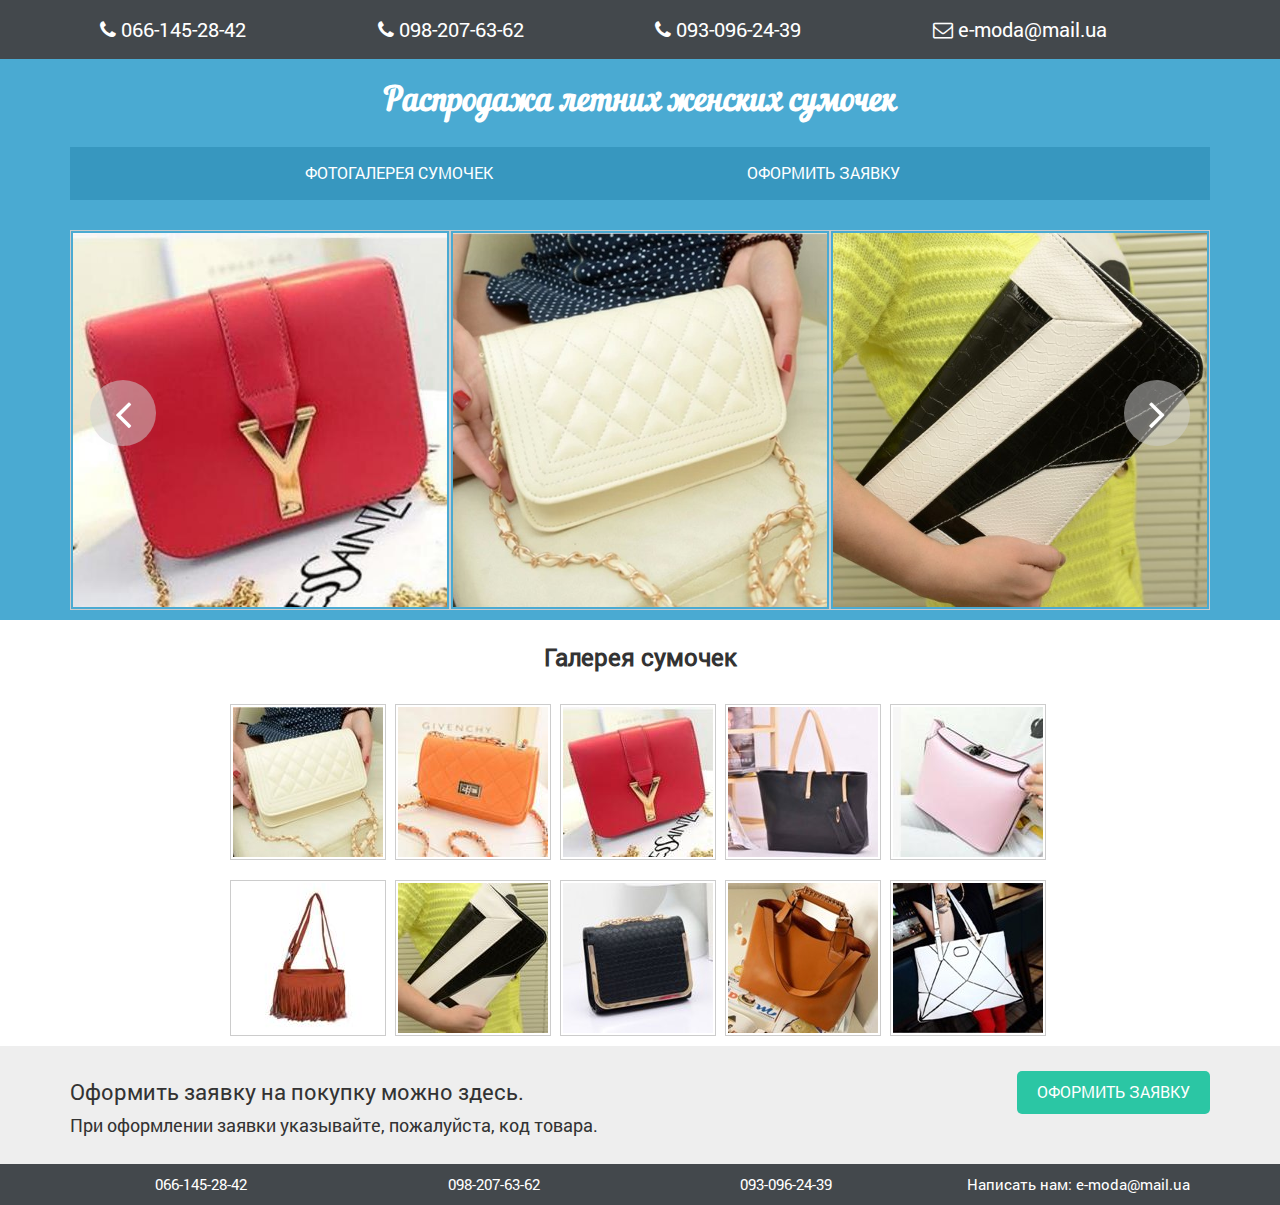
<file: index.html>
<!DOCTYPE html>
<!--[if lt IE 7]><html lang="ru" class="lt-ie9 lt-ie8 lt-ie7"><![endif]-->
<!--[if IE 7]><html lang="ru" class="lt-ie9 lt-ie8"><![endif]-->
<!--[if IE 8]><html lang="ru" class="lt-ie9"><![endif]-->
<!--[if gt IE 8]><!-->
<html lang="ru">
<!--<![endif]-->
<head>
	<meta charset="utf-8" />
	<title>Распродажа летних сумочек</title>
	<meta name="description" content="женские сумочки">
	<meta http-equiv="X-UA-Compatible" content="IE=edge">
	<meta name="viewport" content="width=device-width, initial-scale=1.0">
	<link rel="shortcut icon" href="images/favicon.ico">
	<link rel="stylesheet" href="libs/bootstrap/bootstrap-grid-3.3.1.min.css">
	<link rel="stylesheet" href="libs/font-awesome-4.2.0/css/font-awesome.min.css">
	<link rel="stylesheet" href="libs/fancybox/jquery.fancybox.css">
	<link rel="stylesheet" href="libs/owl-carousel/owl.carousel.css">
	<link rel="stylesheet" href="css/fonts.css">
	<link rel="stylesheet" href="css/main.css">
	<link rel="stylesheet" href="css/media.css">
</head>
<body>
	<header class="top_header">
		<div class="header_topline">
			<div class="container">
				<div class="row">
					<div class="col-md-12">
						<div class="top_contacts">
							<div class="col-md-3 col-sm-3 col-xs-3"><i class="fa fa-phone"></i> 066-145-28-42</div>
							<div class="col-md-3 col-sm-3 col-xs-3"><i class="fa fa-phone"></i> 098-207-63-62</div>
							<div class="col-md-3 col-sm-3 col-xs-3"><i class="fa fa-phone"></i> 093-096-24-39</div>
							<div class="col-md-3 col-sm-3 col-xs-3"><i class="fa fa-envelope-o"></i> e-moda@mail.ua</div>
						</div>
					</div>
				</div>
			</div>
		</div>
		<div class="container">
			<div class="row">
				<div class="col-md-12">
					<h1>Распродажа летних женских сумочек</h1>
					<nav class="main_mnu clearfix">
						<button class="main_mnu_button hidden-md hidden-lg"><i class="fa fa-bars"></i></button>
						<ul>
							<li class="active"><a href="#wrap">Фотогалерея сумочек</a></li>
							<li><a href="#application">Оформить заявку</a></li>
						</ul>
					</nav>
					
					<div class="slider_container">
						<div class="next_button"><i class="fa fa-angle-right"></i></div>
						<div class="prev_button"><i class="fa fa-angle-left"></i></div>
						<div class="carousel">
							<div class="slide_item"><img src="images/big/1.jpg" alt></div>
							<div class="slide_item"><img src="images/big/2.jpg" alt></div>
							<div class="slide_item"><img src="images/big/3.jpg" alt></div>
							<div class="slide_item"><img src="images/big/4.jpg" alt></div>
							<div class="slide_item"><img src="images/big/5.jpg" alt></div>
							<div class="slide_item"><img src="images/big/6.jpg" alt></div>
							<div class="slide_item"><img src="images/big/7.jpg" alt></div>
							<div class="slide_item"><img src="images/big/8.jpg" alt></div>
							<div class="slide_item"><img src="images/big/9.jpg" alt></div>
							<div class="slide_item"><img src="images/big/10.jpg" alt></div>
						</div>
					</div>
				</div>
			</div>
		</div>
	</header>
	
	<section class="main_content">
		<div class="container">
			<div class="row">
				<div class="col-md-10 col-md-offset-1">
					<div id="wrap" class="gal">
						<h2>Галерея сумочек</h2>
							<a class="gallery" rel="group" href="images/big/2.jpg" title="Цена: 120 грн. Код товара: А1. Размеры (ДхШхВ): 20х6х15см"><img src="images/small/2.jpg"></a>
							<a class="gallery" rel="group" href="images/big/9.jpg" title="Цена: 130 грн. Код товара: А2. Размеры (ДхШхВ): 19х5х14см"><img src="images/small/9.jpg"></a>
							<a class="gallery" rel="group" href="images/big/1.jpg" title="Цена: 150 грн. Код товара: А3. Размеры (ДхШхВ): 18х8х15см"><img src="images/small/1.jpg"></a>
							<a class="gallery" rel="group" href="images/big/6.jpg" title="Цена: 150 грн. Код товара: А4. Размеры (ДхШхВ): 40х8х27см. Мягкая текстура"><img src="images/small/6.jpg"></a>
							<a class="gallery" rel="group" href="images/big/7.jpg" title="Цена: 150 грн. Код товара: А5. Размеры (ДхШхВ): 22х8х18см"><img src="images/small/7.jpg"></a>
							<a class="gallery" rel="group" href="images/big/5.jpg" title="Цена: 100 грн. Код товара: А6. Размеры (ДхШхВ): 25х4х17см. Мягкая текстура"><img src="images/small/5.jpg"></a>
							<a class="gallery" rel="group" href="images/big/3.jpg" title="Цена: 200 грн. Код товара: А7. Размеры (ДхШхВ): 29х3х17см"><img src="images/small/3.jpg"></a>
							<a class="gallery" rel="group" href="images/big/4.jpg" title="Цена: 200 грн. Код товара: А8. Размеры (ДхШхВ): 20х6х17см"><img src="images/small/4.jpg"></a>
							<a class="gallery" rel="group" href="images/big/8.jpg" title="Цена: 260 грн. Код товара: А9. Размеры (ДхШхВ): 33х14х31см"><img src="images/small/8.jpg"></a>
							<a class="gallery" rel="group" href="images/big/10.jpg" title="Цена: 280 грн. Код товара: А10. Размеры (ДхШхВ): 44х6х30см. Мягкая текстура"><img src="images/small/10.jpg"></a>
					</div>
				</div>
			</div>
		</div>
	</section>

	<section class="order">
		<div class="container">
			<div class="row">
				<div class="col-md-7">
					<div class="sell_descr" id="application">Оформить заявку на покупку можно здесь. <br> <small>При оформлении заявки указывайте, пожалуйста, код товара.</small></div>
				</div>
				<div class="col-md-5">
					<div class="sell_right">
						<a href="#callback" class="button fancybox">Оформить заявку</a>
					</div>
				</div>
			</div>
		</div>
	</section>

	<div class="hidden">
		<form id="callback" class="pop_form">
			<h3>Оформление заявки</h3>
			<input type="text" name="name" placeholder="Ваше имя" required>
			<input type="text" name="phone" placeholder="Ваш телефон" required>
			<input type="text" name="code" placeholder="Код товара" required>
			<button class="button" type="submit">Отправить заявку</button>
		</form>
	</div>

	<footer>
		<div class="container">
			<div class="row">
				<div class="col-md-3">
					066-145-28-42
				</div>
				<div class="col-md-3">
					098-207-63-62
				</div>
				<div class="col-md-3">
					093-096-24-39
				</div>
				<div class="col-md-3">
					Написать нам: <a href="mailto:e-moda@mail.ua?subject=1" title="Нажмите здесь, чтобы написать нам письмо">e-moda@mail.ua</a>
				</div>
			</div>
		</div>
	</footer>

	<!--[if lt IE 9]>
	<script src="libs/html5shiv/es5-shim.min.js"></script>
	<script src="libs/html5shiv/html5shiv.min.js"></script>
	<script src="libs/html5shiv/html5shiv-printshiv.min.js"></script>
	<script src="libs/respond/respond.min.js"></script>
	<![endif]-->
	<script src="libs/jquery/jquery-1.11.1.min.js"></script>
	<script src="libs/jquery-mousewheel/jquery.mousewheel.min.js"></script>
	<script src="libs/fancybox/jquery.fancybox.pack.js"></script>
	<!-- <script src="libs/waypoints/waypoints-1.6.2.min.js"></script>
	<script src="libs/scrollto/jquery.scrollTo.min.js"></script> -->
	<script src="libs/owl-carousel/owl.carousel.min.js"></script>
	<script src="libs/countdown/jquery.plugin.js"></script>
	<!-- <script src="libs/countdown/jquery.countdown.min.js"></script>
	<script src="libs/countdown/jquery.countdown-ru.js"></script> -->
	<!-- <script src="libs/landing-nav/navigation.js"></script> -->
	<script src="js/common.js"></script>
	<!-- Yandex.Metrika counter --><!-- /Yandex.Metrika counter -->
	<!-- Google Analytics counter --><!-- /Google Analytics counter -->
</body>
</html>
</file>
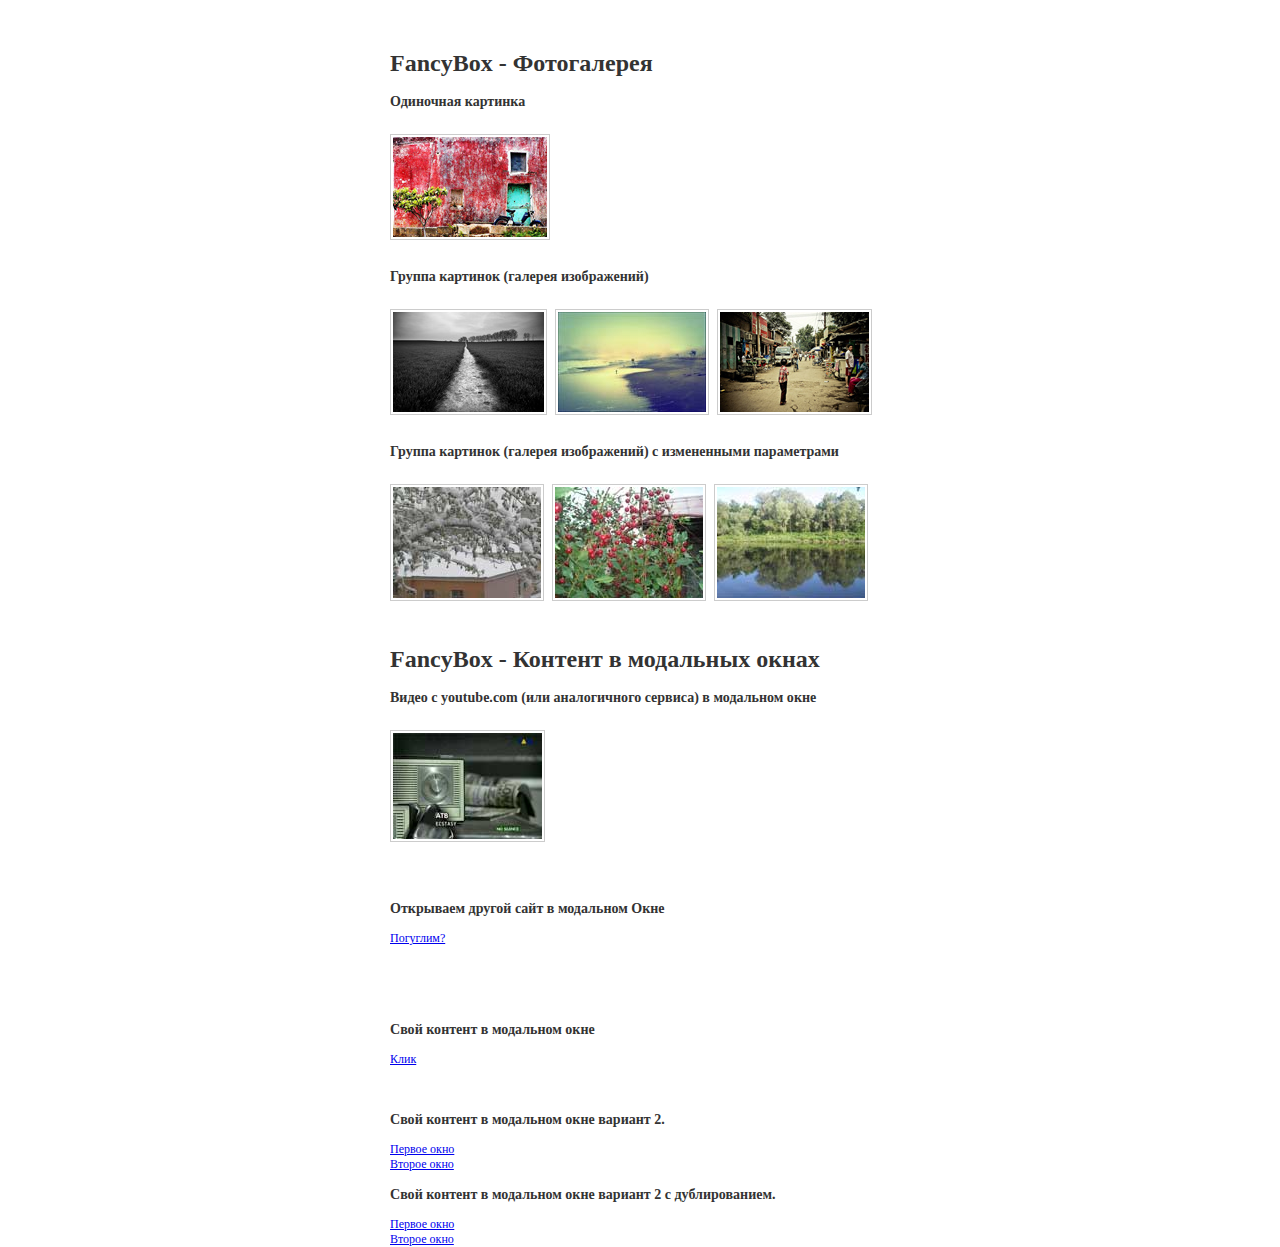
<file: example/index.html>
<!DOCTYPE HTML PUBLIC "-//W3C//DTD HTML 4.01//EN" "http://www.w3.org/TR/html4/strict.dtd">
<html xmlns="http://www.w3.org/1999/xhtml" xml:lang="en">
<head>
	<meta http-equiv="Content-Type" content="text/html; charset=UTF-8" />
	<meta http-equiv="imagetoolbar" content="no" />
	<title>FancyBox</title>
	<link rel="stylesheet" type="text/css" href="fancybox/jquery.fancybox.css" media="screen" />
	<script type="text/javascript" src="fancybox/jquery-1.3.2.min.js"></script>
	<script type="text/javascript" src="fancybox/jquery.easing.1.3.js"></script>
	<script type="text/javascript" src="fancybox/jquery.fancybox-1.2.1.pack.js"></script>
	<script type="text/javascript">
		$(document).ready(function() {
			$("a.gallery, a.iframe").fancybox();
		
url = $("a.modalbox").attr('href').replace("for_spider","content2");
$("a.modalbox").attr("href", url);	
$("a.modalbox").fancybox(
{								  
			"frameWidth" : 400,	 
			"frameHeight" : 400 
								  
});

			$("a.gallery2").fancybox(
			{						
"padding" : 20, // отступ контента от краев окна
"imageScale" : false, // Принимает значение true - контент(изображения) масштабируется по размеру окна, или false - окно вытягивается по размеру контента. По умолчанию - TRUE
			"zoomOpacity" : false,	// изменение прозрачности контента во время анимации (по умолчанию false)
			"zoomSpeedIn" : 1000,	// скорость анимации в мс при увеличении фото (по умолчанию 0)
			"zoomSpeedOut" : 1000,	// скорость анимации в мс при уменьшении фото (по умолчанию 0)
			"zoomSpeedChange" : 1000, // скорость анимации в мс при смене фото (по умолчанию 0)
			"frameWidth" : 700,	 // ширина окна, px (425px - по умолчанию)
			"frameHeight" : 600, // высота окна, px(355px - по умолчанию)
			"overlayShow" : true, // если true затеняят страницу под всплывающим окном. (по умолчанию true). Цвет задается в jquery.fancybox.css - div#fancy_overlay 
			"overlayOpacity" : 0.8,	 // Прозрачность затенения 	(0.3 по умолчанию)
			"hideOnContentClick" :false, // Если TRUE  закрывает окно по клику по любой его точке (кроме элементов навигации). Поумолчанию TRUE		
			"centerOnScroll" : false // Если TRUE окно центрируется на экране, когда пользователь прокручивает страницу		
				
			});
		
		$("#menu a, .anim").hover( function() {
      $(this).animate({"paddingLeft" : "10px"}, 300)},
	  function() {$(this).animate({"paddingLeft" : "0"}, 300);
});

$("a.iframe").fancybox(
{								  
			"frameWidth" : 800,	 // ширина окна, px (425px - по умолчанию)
			"frameHeight" : 600 // высота окна, px(355px - по умолчанию)
								  
});

		
		});
	</script>
	<style>
		html, body {
			font: normal 12px Tahoma;
			color: #333;
		}
		
		a {
			outline: none;	
		}
		
		div#wrap {
			width: 500px;
			margin: 50px auto;	
		}

		img {
			border: 1px solid #CCC;
			padding: 2px;	
			margin: 10px 5px 10px 0;
			
			
		}
		
		.green 
		{color:#060; font-size:14px}
	
	</style>
</head>
<body>
<div id="wrap">
	<h1>FancyBox - Фотогалерея</h1>


	<h3>Одиночная картинка</h3>
		<a class="gallery" title="Одиночная картинка" href="images/1_b.jpg"><img src="images/1_s.jpg" /></a>
	
		
	<h3>Группа картинок (галерея изображений)</h3>
		<a class="gallery" rel="group" title="это фото 1" href="images/2_b.jpg"><img src="images/2_s.jpg" /></a>
		<a class="gallery" rel="group" title="это фото 2" href="images/3_b.jpg"><img src="images/3_s.jpg" /></a>
		<a class="gallery" rel="group" href="images/4_b.jpg"><img src="images/4_s.jpg" /></a>



	<h3>Группа картинок (галерея изображений) с измененными  параметрами </h3>
		<a class="gallery2" rel="group" title="Вот такое вот 4-ое мая :(" href="images/my_foto1.jpg"><img src="images/my_foto1_s.jpg" /></a>
		<a class="gallery2" rel="group" title="Вишня после дождя" href="images/my_foto2.jpg"><img src="images/my_foto2_s.jpg" /></a>
		<a class="gallery2" rel="group" title="Лето, утро. Где-то за Кувандыком" href="images/my_foto3.jpg"><img src="images/my_foto3_s.jpg" /></a>


<br>
<br>

<h1>FancyBox - Контент в модальных окнах</h1>
   
<h3>Видео с youtube.com (или аналогичного сервиса) в модальном окне</h3>  
    
 <a class="gallery" href="#testube"><img alt="" src="images/atb_s.jpg" /></a>
 
 <div style="display:none" id="testube">
 <!-- HTML - код ролика -->
<object width="425" height="344"><param name="movie" value="http://www.youtube.com/v/sh08XGBE8qc&hl=ru&fs=1"></param><param name="allowFullScreen" value="true"></param><param name="allowscriptaccess" value="always"></param><embed src="http://www.youtube.com/v/sh08XGBE8qc&hl=ru&fs=1" type="application/x-shockwave-flash" allowscriptaccess="always" allowfullscreen="true" width="425" height="344"></embed></object>
</div>
 
 
<br>
<br>
<br>
<h3>Открываем другой сайт в модальном Окне</h3>   
<a class="iframe" href="http://www.google.ru">Погуглим?</a><br><br>


<br>
<br>
<br>
<h3>Свой контент в модальном окне</h3> 
<a class="gallery2" title="Простая HTML" href="content.html">Клик</a>

<br>
<br>
<br>
<h3>Свой контент в модальном окне вариант 2.</h3> 
<a  href="content2.php?id=1" class="gallery">Первое окно</a><br>
<a  href="content2.php?id=2" class="gallery">Второе окно</a><br>


<h3>Свой контент в модальном окне вариант 2 с дублированием.</h3> 
<a  href="for_spider.php?id=1" class="modalbox">Первое окно</a><br>
<a  href="for_spider.php?id=2" class="modalbox">Второе окно</a><br>
    
</div>





</body>
</html>
</file>
<file: css/fonts.css>
/* font-family: "RobotoRegular"; */
@font-face {
	font-family: "RobotoRegular";
	src: url("../fonts/RobotoRegular/RobotoRegular.eot");
	src: url("../fonts/RobotoRegular/RobotoRegular.eot?#iefix")format("embedded-opentype"),
	url("../fonts/RobotoRegular/RobotoRegular.woff") format("woff"),
	url("../fonts/RobotoRegular/RobotoRegular.ttf") format("truetype");
	font-style: normal;
	font-weight: normal;
}
/* font-family: "RobotoLight"; */
@font-face {
	font-family: "RobotoLight";
	src: url("../fonts/RobotoLight/RobotoLight.eot");
	src: url("../fonts/RobotoLight/RobotoLight.eot?#iefix")format("embedded-opentype"),
	url("../fonts/RobotoLight/RobotoLight.woff") format("woff"),
	url("../fonts/RobotoLight/RobotoLight.ttf") format("truetype");
	font-style: normal;
	font-weight: normal;
}
/* font-family: "RobotoMedium"; */
@font-face {
	font-family: "RobotoMedium";
	src: url("../fonts/RobotoMedium/RobotoMedium.eot");
	src: url("../fonts/RobotoMedium/RobotoMedium.eot?#iefix")format("embedded-opentype"),
	url("../fonts/RobotoMedium/RobotoMedium.woff") format("woff"),
	url("../fonts/RobotoMedium/RobotoMedium.ttf") format("truetype");
	font-style: normal;
	font-weight: normal;
}
/* font-family: "RobotoBold"; */
@font-face {
	font-family: "RobotoBold";
	src: url("../fonts/RobotoBold/RobotoBold.eot");
	src: url("../fonts/RobotoBold/RobotoBold.eot?#iefix")format("embedded-opentype"),
	url("../fonts/RobotoBold/RobotoBold.woff") format("woff"),
	url("../fonts/RobotoBold/RobotoBold.ttf") format("truetype");
	font-style: normal;
	font-weight: normal;
}

/* font-family: "NautilusPompiliusRegular"; */
@font-face {
    font-family: "NautilusPompiliusRegular";
    src: url("../fonts/NautilusPompiliusRegular/NautilusPompiliusRegular.eot");
    src: url("../fonts/NautilusPompiliusRegular/NautilusPompiliusRegular.eot?#iefix")format("embedded-opentype"),
    url("../fonts/NautilusPompiliusRegular/NautilusPompiliusRegular.woff") format("woff"),
    url("../fonts/NautilusPompiliusRegular/NautilusPompiliusRegular.ttf") format("truetype");
    font-style: normal;
    font-weight: normal;
}
/* font-family: "RobotoCondensedRegular"; */
@font-face {
    font-family: "RobotoCondensedRegular";
    src: url("../fonts/RobotoCondensedRegular/RobotoCondensedRegular.eot");
    src: url("../fonts/RobotoCondensedRegular/RobotoCondensedRegular.eot?#iefix")format("embedded-opentype"),
    url("../fonts/RobotoCondensedRegular/RobotoCondensedRegular.woff") format("woff"),
    url("../fonts/RobotoCondensedRegular/RobotoCondensedRegular.ttf") format("truetype");
    font-style: normal;
    font-weight: normal;
}
/* font-family: "RobotoCondensedLight"; */
@font-face {
    font-family: "RobotoCondensedLight";
    src: url("../fonts/RobotoCondensedLight/RobotoCondensedLight.eot");
    src: url("../fonts/RobotoCondensedLight/RobotoCondensedLight.eot?#iefix")format("embedded-opentype"),
    url("../fonts/RobotoCondensedLight/RobotoCondensedLight.woff") format("woff"),
    url("../fonts/RobotoCondensedLight/RobotoCondensedLight.ttf") format("truetype");
    font-style: normal;
    font-weight: normal;
}
/* font-family: "RobotoCondensedBold"; */
@font-face {
    font-family: "RobotoCondensedBold";
    src: url("../fonts/RobotoCondensedBold/RobotoCondensedBold.eot");
    src: url("../fonts/RobotoCondensedBold/RobotoCondensedBold.eot?#iefix")format("embedded-opentype"),
    url("../fonts/RobotoCondensedBold/RobotoCondensedBold.woff") format("woff"),
    url("../fonts/RobotoCondensedBold/RobotoCondensedBold.ttf") format("truetype");
    font-style: normal;
    font-weight: normal;
}
</file>
<file: css/main.css>
*::-webkit-input-placeholder {
	color: #666;
	opacity: 1;
}
*:-moz-placeholder {
	color: #666;
	opacity: 1;
}
*::-moz-placeholder {
	color: #666;
	opacity: 1;
}
*:-ms-input-placeholder {
	color: #666;
	opacity: 1;
}

body input:focus:required:invalid,
body textarea:focus:required:invalid {
	border: red 3px solid;
}
body input:required:valid,
body textarea:required:valid {
	border: green 3px solid;
}
body {
	font-family: "RobotoRegular", sans-serif;
	font-size: 16px;
}

.header_topline {
	background: #43484c;
	padding: 15px 0;
	color: #fff;
}
.header_topline a {
	color: #fff;
}
.main_mnu_button {
	color: #fff;
	padding: 8px 15px 0;
	border: medium none;
	background: transparent;
	font-size: 26px;
}
button:focus {
	outline: none;
}
.top_header {
	background: #4aaad2;
}
.main_mnu {
	background: #3797bf;
	color: #fff;
	margin-bottom: 20px;
}
.main_mnu a {
	color: #fff;
	padding: 15px;
	display: block;
	-webkit-transition: all .25s;
	-o-transition: all .25s;
	transition: all .25s; 
}
.main_mnu a:hover {
	background: #2787af;
}
.main_mnu ul {
	margin: 0;
	padding: 0;
	list-style-type: none;
	text-transform: uppercase;
	z-index: 1;
	margin: 0 auto;
}
.main_mnu ul li {
	padding-left: 220px;
}
.top_contacts {
	font-size: 20px;
	padding: 0 15px;
}
.main_mnu ul li {
	display: inline-block;
}
h1 {
	color: #fff;
	text-align: center;
	font-family: "NautilusPompiliusRegular", Tahoma, Helvetica, Arial;	
}
.slider_container img {
	max-width: 100%;
}
.slider_container {
	position: relative;
}
.next_button,
.prev_button {
	color: #fff;
	font-size: 46px;
	position: absolute;
	z-index: 1;
	cursor: pointer;
	top: 40%;
	background: rgba(210,210,210,.5);
	padding: 0 25px;
	border-radius: 50%;
}
.next_button {
	right: 20px;
}
.prev_button {
	left: 20px;
}
section.order {
	background: #eee;
	padding: 25px 0;
}
.sell_descr {
	font-size: 22px;
	padding-top: 5px;
}
.button {
	background: #2bc6a4;
	border: medium none;
	border-radius: 5px;
	color: #fff;
	display: block;
	padding: 10px 20px;
	text-transform: uppercase;
	text-align: center;
}
.button:hover {
	background: #4feac8;
}
.button:active {
	background: #14af8d;
} 
.sell_right .button {
	float: right;
}
.hidden {
	display: none;
}
.pop_form input[type=text] {
	display: block;
	width: 90%;
	line-height: 24px;
	margin: 0 auto 12px;
	border: #999 3px solid;
}
.pop_form .button {
	margin: 15px auto 0;
}
.pop_form h3 {
	margin: 10px auto 15px;
	text-align: center;
	font-weight: normal;
	font-family: "RobotoCondensedBold";
	text-transform: uppercase;
}

/*Оформление галереи*/
a {
	outline: none;
}
div#wrap {
	margin: 0 auto;
	text-align: center;
}

img {
	border: 1px solid #CCC;
	padding: 2px;
	margin: 10px 5px 10px 0;
}

/*Футер*/
footer {
	text-align: center;
	font-size: 15px;
	background: #43484c;
	padding: 10px 0;
	color: #fff;
}
footer a:link {
	color: #fff;
}
</file>
<file: css/media.css>
/*==========  Desktop First Method  ==========*/

/* Large Devices, Wide Screens */
@media only screen and (max-width : 1200px) {

}

/* Medium Devices, Desktops */
@media only screen and (max-width : 992px) {
	.main_mnu {
		height: 54px;
		width: 100%;
	}	
	.main_mnu ul {
		display: none;
		background: #3797bf;
		position: absolute;
		max-width: 100%;
	}

	.main_mnu ul li {
		display: block;
		padding-left: 0;
	}
	.sell_right .button {
		margin: 15px auto;
		float: none;
		max-width: 250px;
	}
	.sell_descr {
		text-align: center;
	}
	.top_contacts {
	font-size: 15px;
}
}

/* Small Devices, Tablets */
@media only screen and (max-width : 768px) {
	.top_contacts {
		font-size: 13px;
	}
}
	
/* Extra Small Devices, Phones */
@media only screen and (max-width : 480px) {

}

/* Custom, iPhone Retina */
@media only screen and (max-width : 320px) {

}


/*==========  Mobile First Method  ==========*/

/* Custom, iPhone Retina */
@media only screen and (min-width : 320px) {

}

/* Extra Small Devices, Phones */
@media only screen and (min-width : 480px) {

}

/* Small Devices, Tablets */
@media only screen and (min-width : 768px) {
	
	
}

/* Medium Devices, Desktops */
@media only screen and (min-width : 992px) {
	.main_mnu ul {
		display: inline-block !important;
	}
}

 /* Large Devices, Wide Screens */
@media only screen and (min-width : 1200px) {

}
</file>
